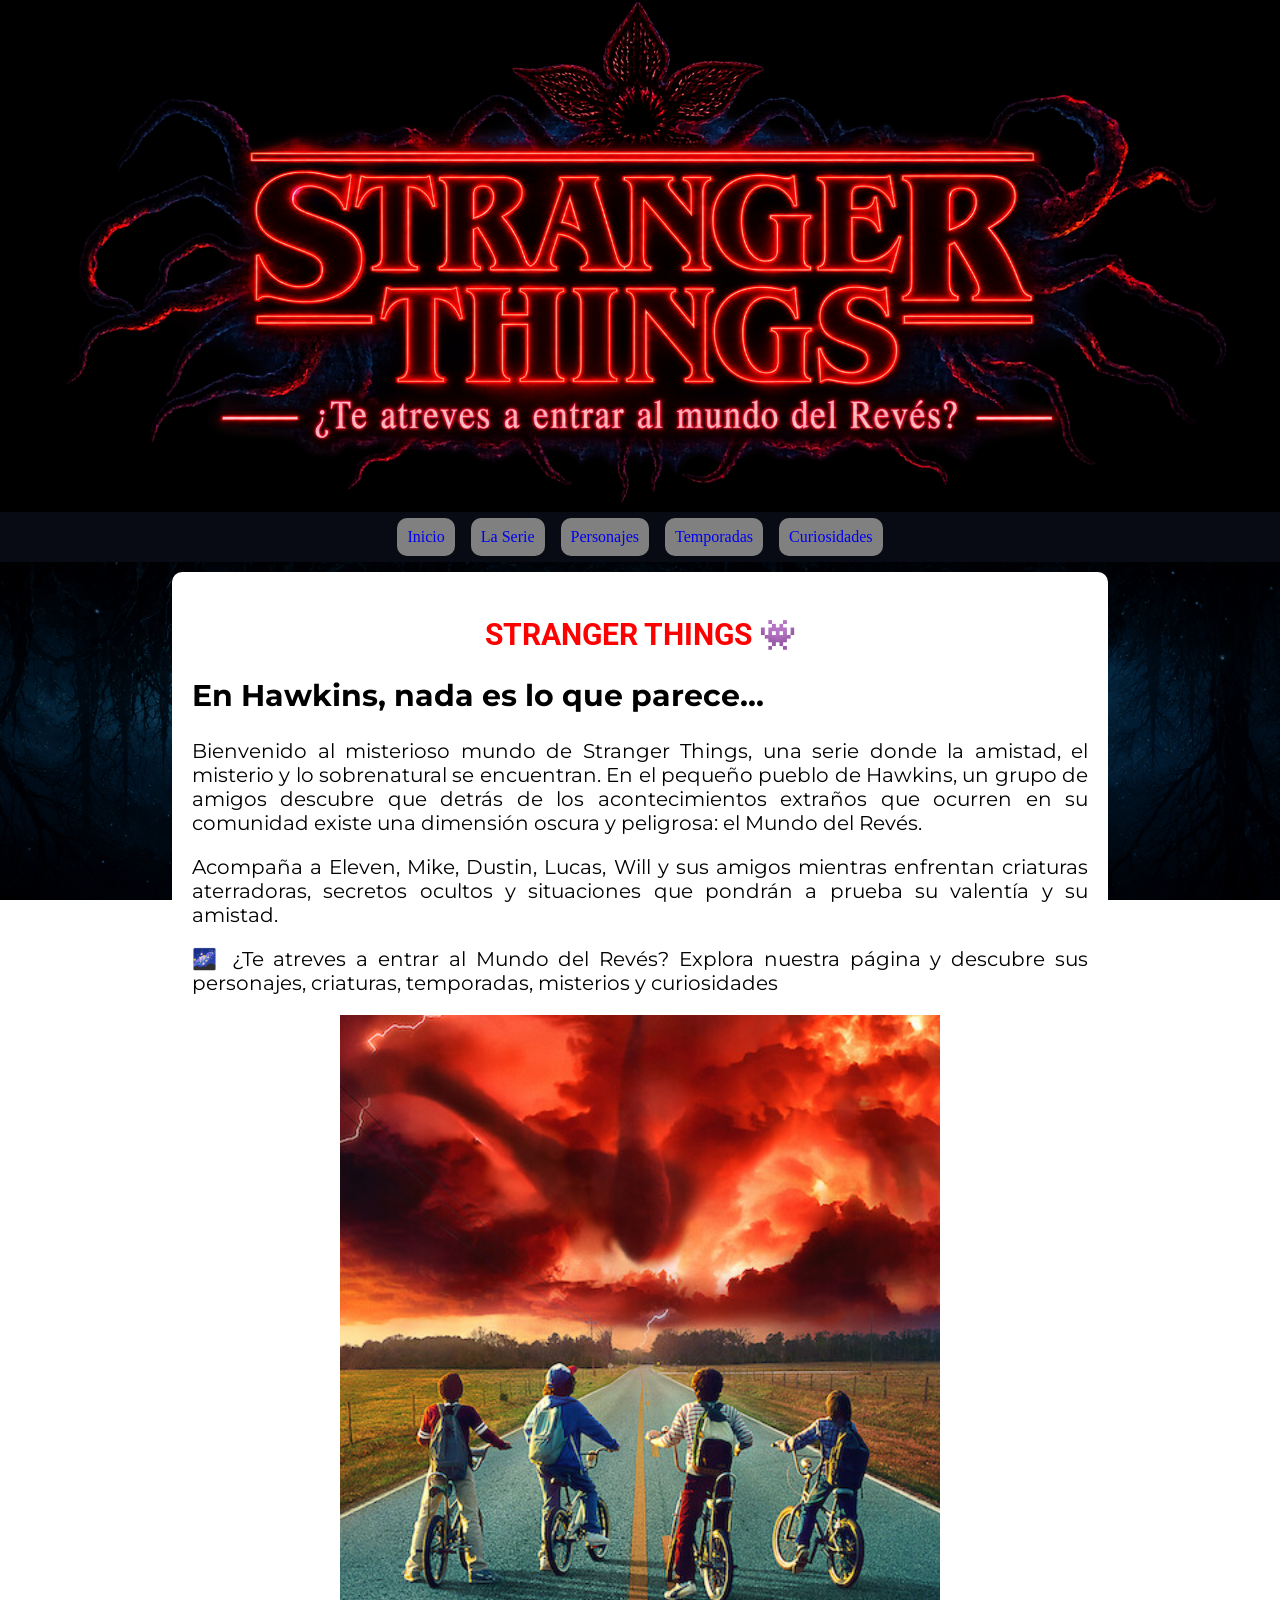
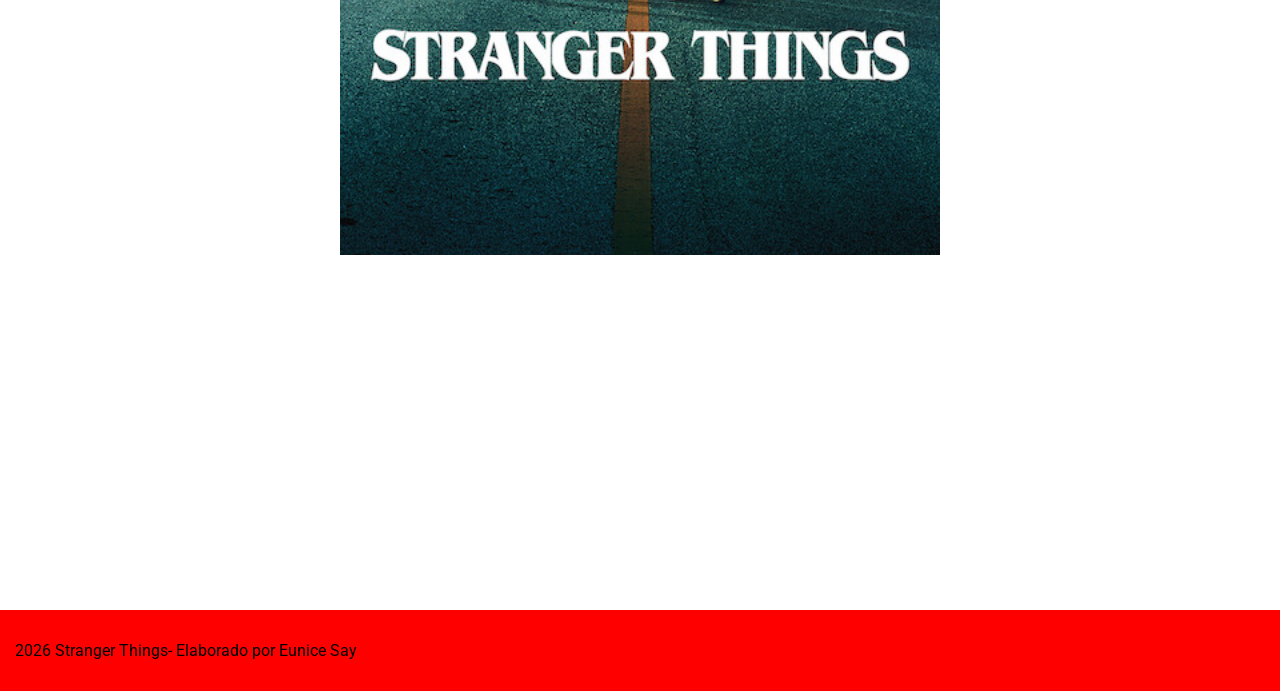
<file: index.html>
<!DOCTYPE html>
<html lang="es">
<head>
<meta charset="UTF-8">
<link href="https://fonts.googleapis.com/css2?family=Roboto&family=Montserrat: wght@400;600;700&display=swap"
rel="stylesheet">
<link rel="stylesheet" href="css/estilos.css">
<title>Stranger Things</title>
</head>
<body>
<header>
<div class="logo">
<div class="cabecera">
<img src="img/Cabecera.png" alt="Cabecera">
</div>
</header>
<nav>

<a href="index.html">Inicio</a>
<a href="laserie.html">La Serie</a>
<a href="personajes.html">Personajes</a>
<a href="temporadas.html">Temporadas</a>
<a href="curiosidades.html">Curiosidades</a>
</nav>
<section>
<h1>STRANGER THINGS 👾</h1>

<h2>En Hawkins, nada es lo que parece...</h2>

<p>Bienvenido al misterioso mundo de Stranger Things, una serie donde la amistad, el misterio y lo sobrenatural se encuentran.
En el pequeño pueblo de Hawkins, un grupo de amigos descubre que detrás de los acontecimientos extraños que ocurren en su comunidad existe una dimensión oscura y peligrosa: el Mundo del Revés.</p>

<p>Acompaña a Eleven, Mike, Dustin, Lucas, Will y sus amigos mientras enfrentan criaturas aterradoras, secretos ocultos y situaciones que pondrán a prueba su valentía y su amistad.</p>

<p>🌌 ¿Te atreves a entrar al Mundo del Revés?
Explora nuestra página y descubre sus personajes, criaturas, temporadas, misterios y curiosidades</p>

<div class="centrar">
<img src="img/Stranger.jpg" alt="Stranger"/> 
</div>

<div class="centrar"> 
<iframe class="video"
src="https://www.youtube.com/embed/Wre1F5YyIlA?si=bUWKlKGlQ89X0-TE" title="video sobre la serie" 
allowfullscreen>

</iframe>
</div>

</section>
<footer>
<p> 2026 Stranger Things- Elaborado por Eunice Say </p>
</footer>
</body>
</html>
</file>
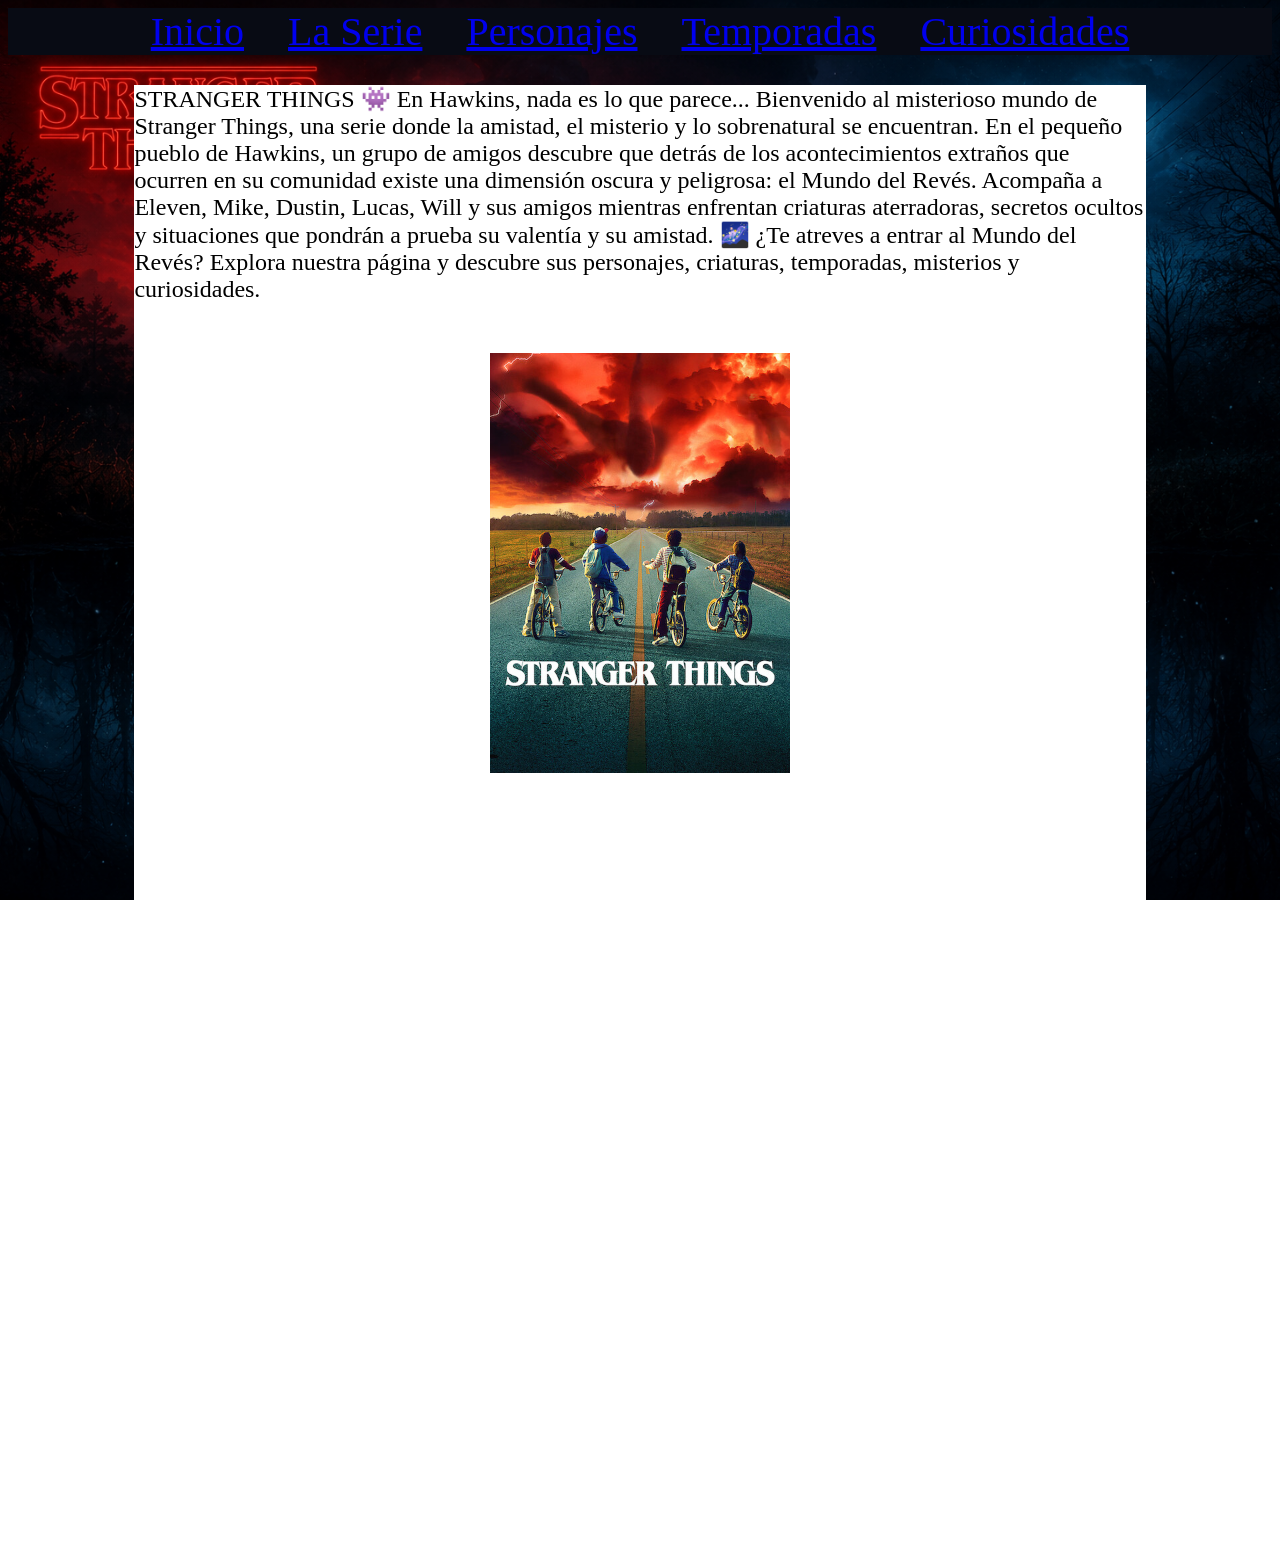
<file: Index.html>
<!DOCTYPE html>
<html>
<head>
<title>Stranger Things</title>
<style>
nav {
width:100%;
text-align:center;
background-color:#080B14;
 }
label{
padding:20px;
font-size:2.5em;
}
body {
background-image:url(img/Fondo.png);
background-attachment:fixed;
background-size: cover;
background-repeat: no-repeat;
background-position: center;
}
section {
background-color:white;
width:80%;
margin:auto;
margin-top:30px;
font-size:1.5em;
text-aling:justify;
}
</style>
</head>
<body>
<nav>

<label><a href="Index.html">Inicio</a></label>
<label><a href="La serie.html">La Serie</a></label>
<label><a href="Personajes.html">Personajes</a></label>
<label><a href="Temporadas.html">Temporadas</a></label>
<label><a href="Curiosidades.html">Curiosidades</a></label>
</nav>
<section>
STRANGER THINGS 👾

En Hawkins, nada es lo que parece...

Bienvenido al misterioso mundo de Stranger Things, una serie donde la amistad, el misterio y lo sobrenatural se encuentran.
En el pequeño pueblo de Hawkins, un grupo de amigos descubre que detrás de los acontecimientos extraños que ocurren en su comunidad existe una dimensión oscura y peligrosa: el Mundo del Revés.

Acompaña a Eleven, Mike, Dustin, Lucas, Will y sus amigos mientras enfrentan criaturas aterradoras, secretos ocultos y situaciones que pondrán a prueba su valentía y su amistad.

🌌 ¿Te atreves a entrar al Mundo del Revés?
Explora nuestra página y descubre sus personajes, criaturas, temporadas, misterios y curiosidades.

<div style="text-align:center;">
<img style="width:300px; padding:50px;"
<img src="img/Stranger.jpg" alt="Stranger"/>
<div style="text-align:center;">
<iframe src="https://assets.pinterest.com/ext/embed.html?id=42995371469376990" height="714" width="345" frameborder="0" scrolling="no" ></iframe>
</section>

</body>
</html>
</file>
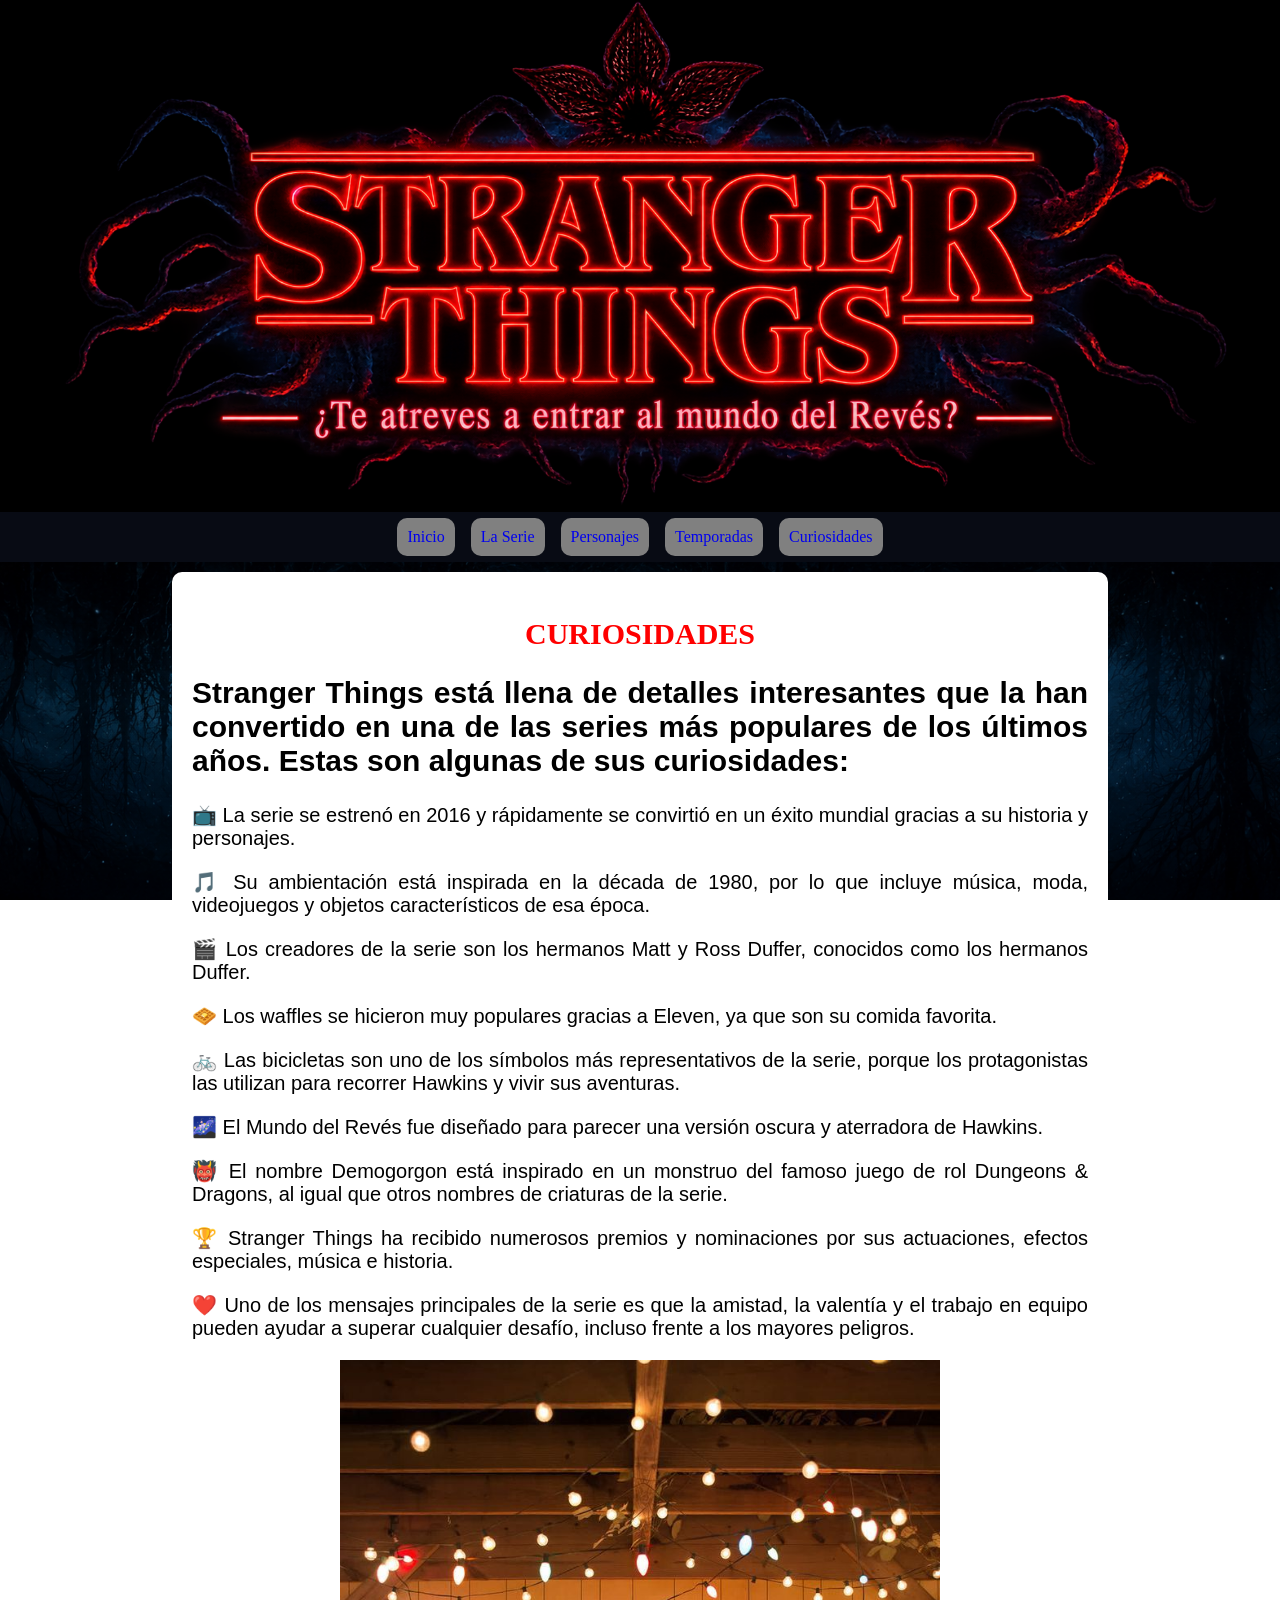
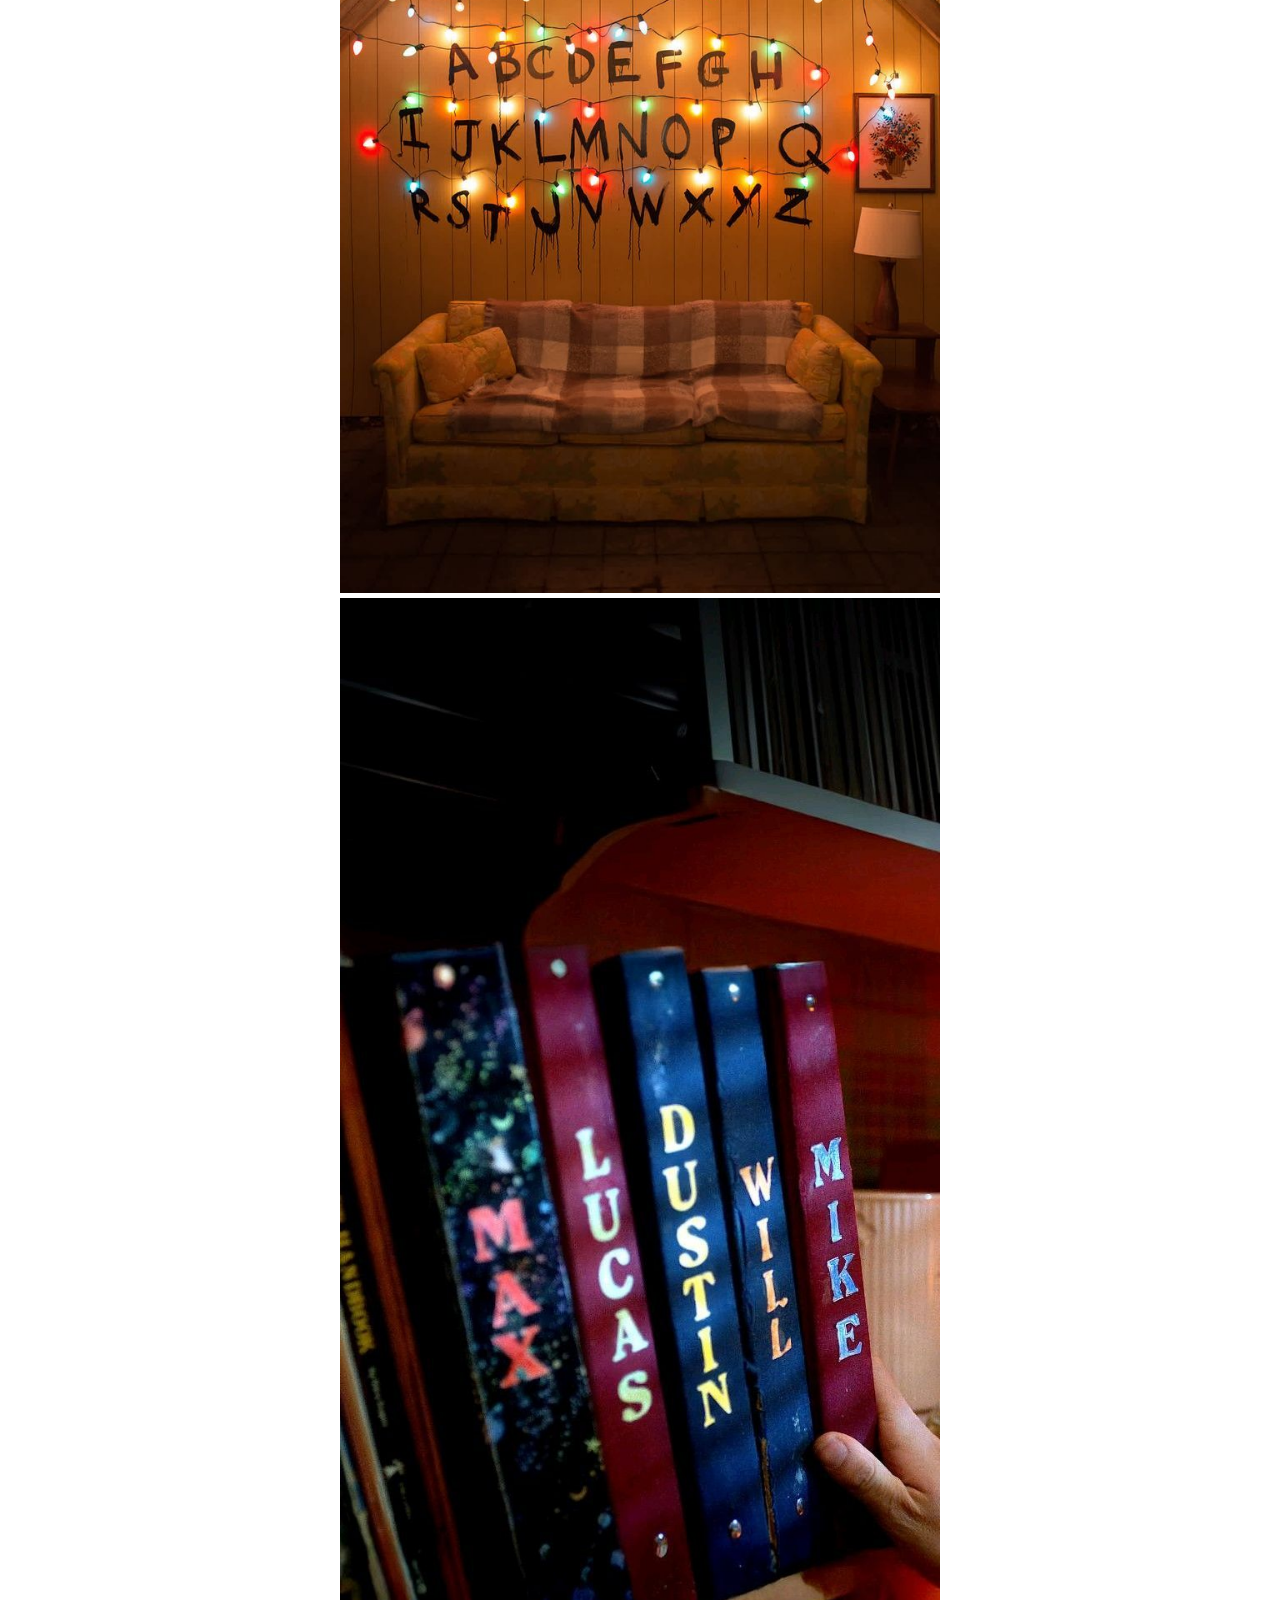
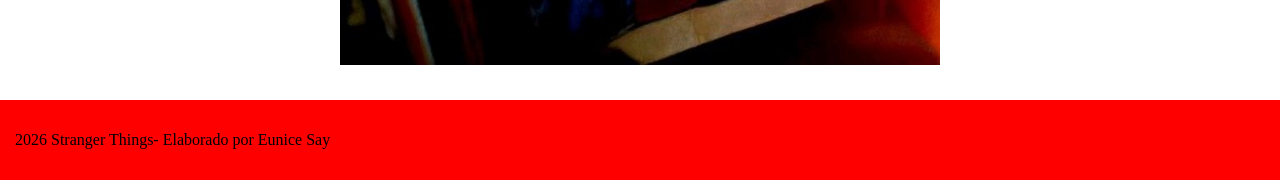
<file: curiosidades.html>
<!DOCTYPE html>
<html lang="es">
<head>
<meta charset="UTF-8">
<meta name="viewport" content="width=device-width, initial-scale=1.0>
<link href="https://fonts.googleapis.com/css2?family=Roboto&family=Montserrat: wght@400;600;700&display=swap"
rel="stylesheet">
<link rel="stylesheet" href="css/estilos.css">
<title>Stranger Things</title>
</head>
<body>
<header>
<div class="logo">
<div class="cabecera">
<img src="img/Cabecera.png" alt="Cabecera">
</div>
</header>
<nav>

<a href="index.html">Inicio</a>
<a href="laserie.html">La Serie</a>
<a href="personajes.html">Personajes</a>
<a href="temporadas.html">Temporadas</a>
<a href="curiosidades.html">Curiosidades</a>
</nav>
<section> 
<h1>CURIOSIDADES</h1>

<h2>Stranger Things está llena de detalles interesantes que la han convertido en una de las series más populares de los últimos años. Estas son algunas de sus curiosidades:</h2>

<p>📺 La serie se estrenó en 2016 y rápidamente se convirtió en un éxito mundial gracias a su historia y personajes.</p>
<p>🎵 Su ambientación está inspirada en la década de 1980, por lo que incluye música, moda, videojuegos y objetos característicos de esa época.</p>
<p>🎬 Los creadores de la serie son los hermanos Matt y Ross Duffer, conocidos como los hermanos Duffer.</p>
<p>🧇 Los waffles se hicieron muy populares gracias a Eleven, ya que son su comida favorita.</p>
<p>🚲 Las bicicletas son uno de los símbolos más representativos de la serie, porque los protagonistas las utilizan para recorrer Hawkins y vivir sus aventuras.</p>
<p>🌌 El Mundo del Revés fue diseñado para parecer una versión oscura y aterradora de Hawkins.</p>
<p>👹 El nombre Demogorgon está inspirado en un monstruo del famoso juego de rol Dungeons & Dragons, al igual que otros nombres de criaturas de la serie.</p>
<p>🏆 Stranger Things ha recibido numerosos premios y nominaciones por sus actuaciones, efectos especiales, música e historia.</p>
<p>❤️ Uno de los mensajes principales de la serie es que la amistad, la valentía y el trabajo en equipo pueden ayudar a superar cualquier desafío, incluso frente a los mayores peligros.</p>


<div class="centrar">
<img src="img/20.jpg" alt="20"/>
</div>
<div class="centrar">
<img src="img/10.jpg" alt="10"/>
</div>

<div style="text-align:center;">

</section>
<footer>
<p> 2026 Stranger Things- Elaborado por Eunice Say </p>
</footer>

</body>
</html>
</file>
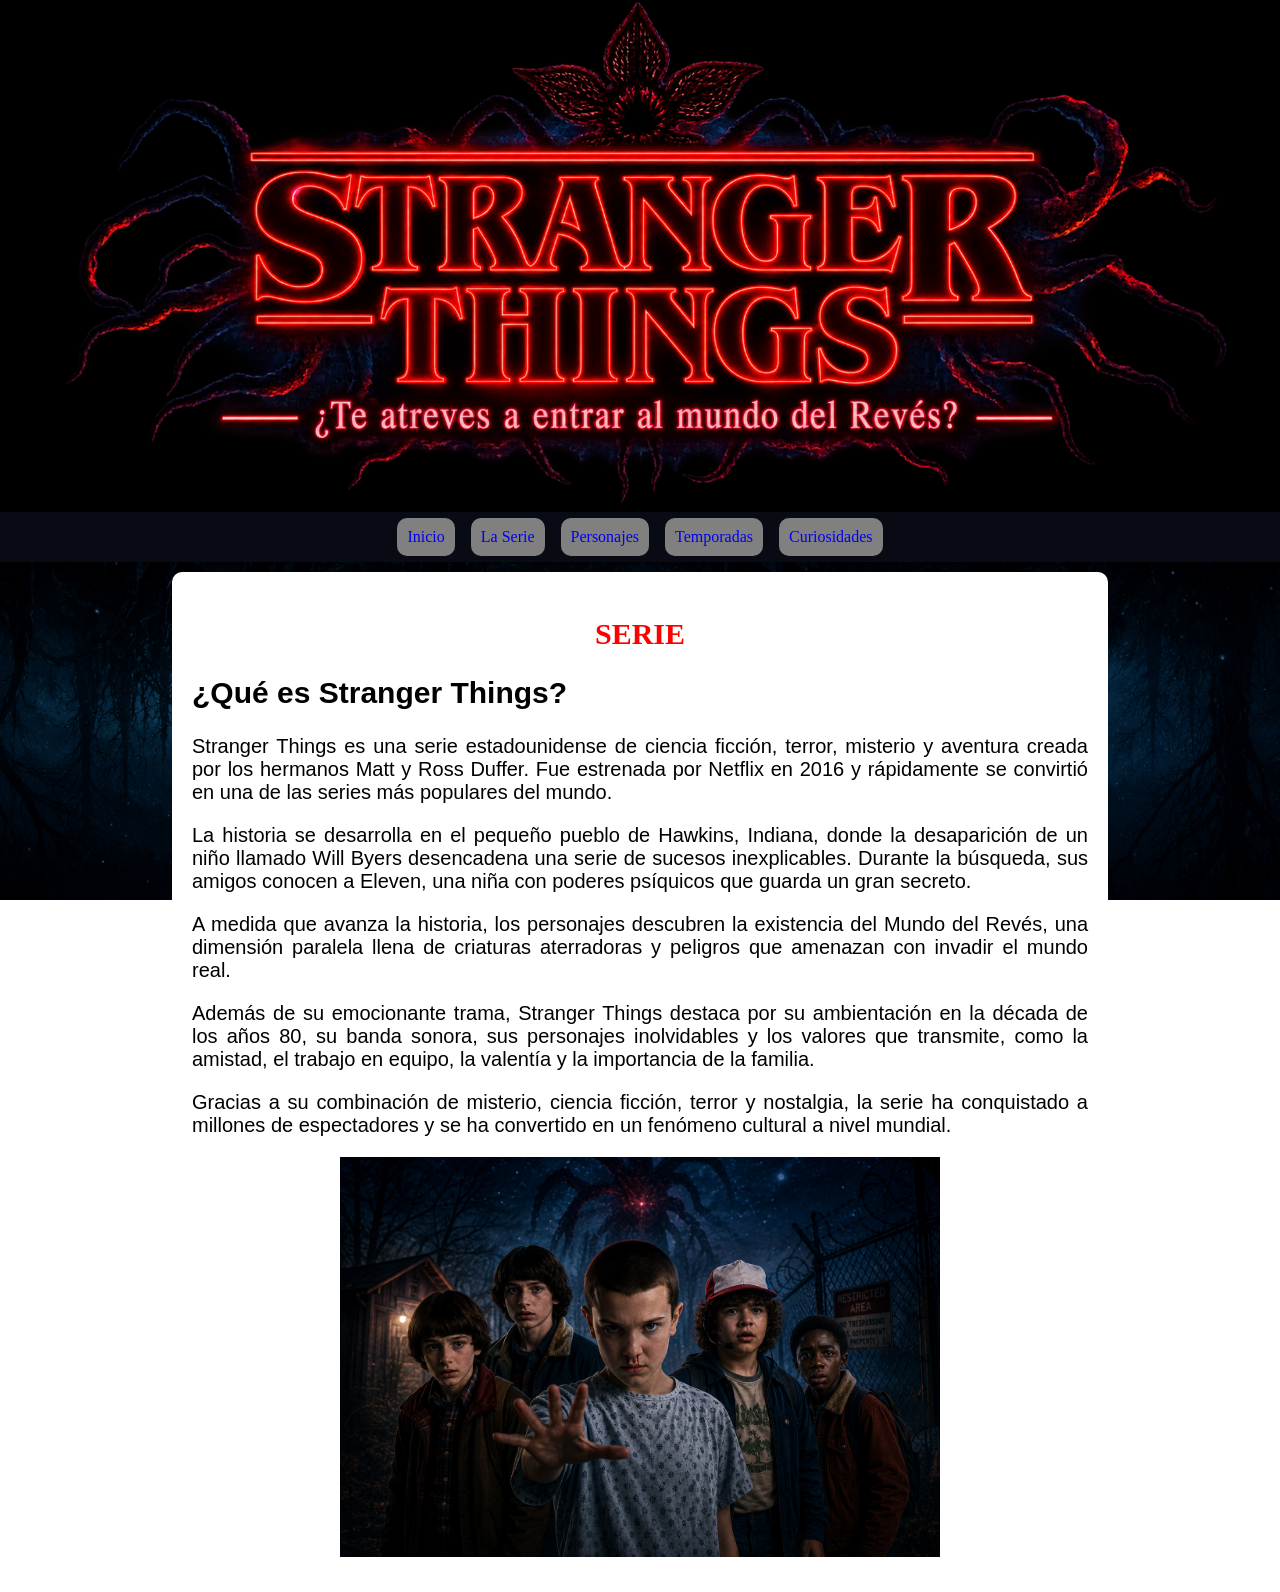
<file: laserie.html>
<!DOCTYPE html>
<html lang="es">
<head>
<meta charset="UTF-8">
<meta name="viewport" content="width=device-width, initial-scale=1.0>
<link href="https://fonts.googleapis.com/css2?family=Roboto&family=Montserrat: wght@400;600;700&display=swap"
rel="stylesheet">
<link rel="stylesheet" href="css/estilos.css">
<title>Stranger Things</title>
</head>
<body>
<header>
<div class="logo">
<div class="cabecera">
<img src="img/Cabecera.png" alt="Cabecera">
</div>
</header>
<nav>

<a href="index.html">Inicio</a>
<a href="laserie.html">La Serie</a>
<a href="personajes.html">Personajes</a>
<a href="temporadas.html">Temporadas</a>
<a href="curiosidades.html">Curiosidades</a>
</nav>
<section>
<h1> SERIE</h1>

<h2>¿Qué es Stranger Things?</h2>

<p>Stranger Things es una serie estadounidense de ciencia ficción, terror, misterio y aventura creada por los hermanos Matt y Ross Duffer. Fue estrenada por Netflix en 2016 y rápidamente se convirtió en una de las series más populares del mundo.</p>

<p>La historia se desarrolla en el pequeño pueblo de Hawkins, Indiana, donde la desaparición de un niño llamado Will Byers desencadena una serie de sucesos inexplicables. Durante la búsqueda, sus amigos conocen a Eleven, una niña con poderes psíquicos que guarda un gran secreto.</p>

<p>A medida que avanza la historia, los personajes descubren la existencia del Mundo del Revés, una dimensión paralela llena de criaturas aterradoras y peligros que amenazan con invadir el mundo real.</p>

<p>Además de su emocionante trama, Stranger Things destaca por su ambientación en la década de los años 80, su banda sonora, sus personajes inolvidables y los valores que transmite, como la amistad, el trabajo en equipo, la valentía y la importancia de la familia.</p>

<p>Gracias a su combinación de misterio, ciencia ficción, terror y nostalgia, la serie ha conquistado a millones de espectadores y se ha convertido en un fenómeno cultural a nivel mundial.</p>


<div class="centrar">
<img src="img/Stranger.png" alt="Stranger"/>
</div>
<div style="text-align:center;">
<iframe src="/iframe>

</section>
<footer>
<p> 2026 Stranger Things- Elaborado por Eunice Say </p>
</footer>
</body>
</html>
</file>
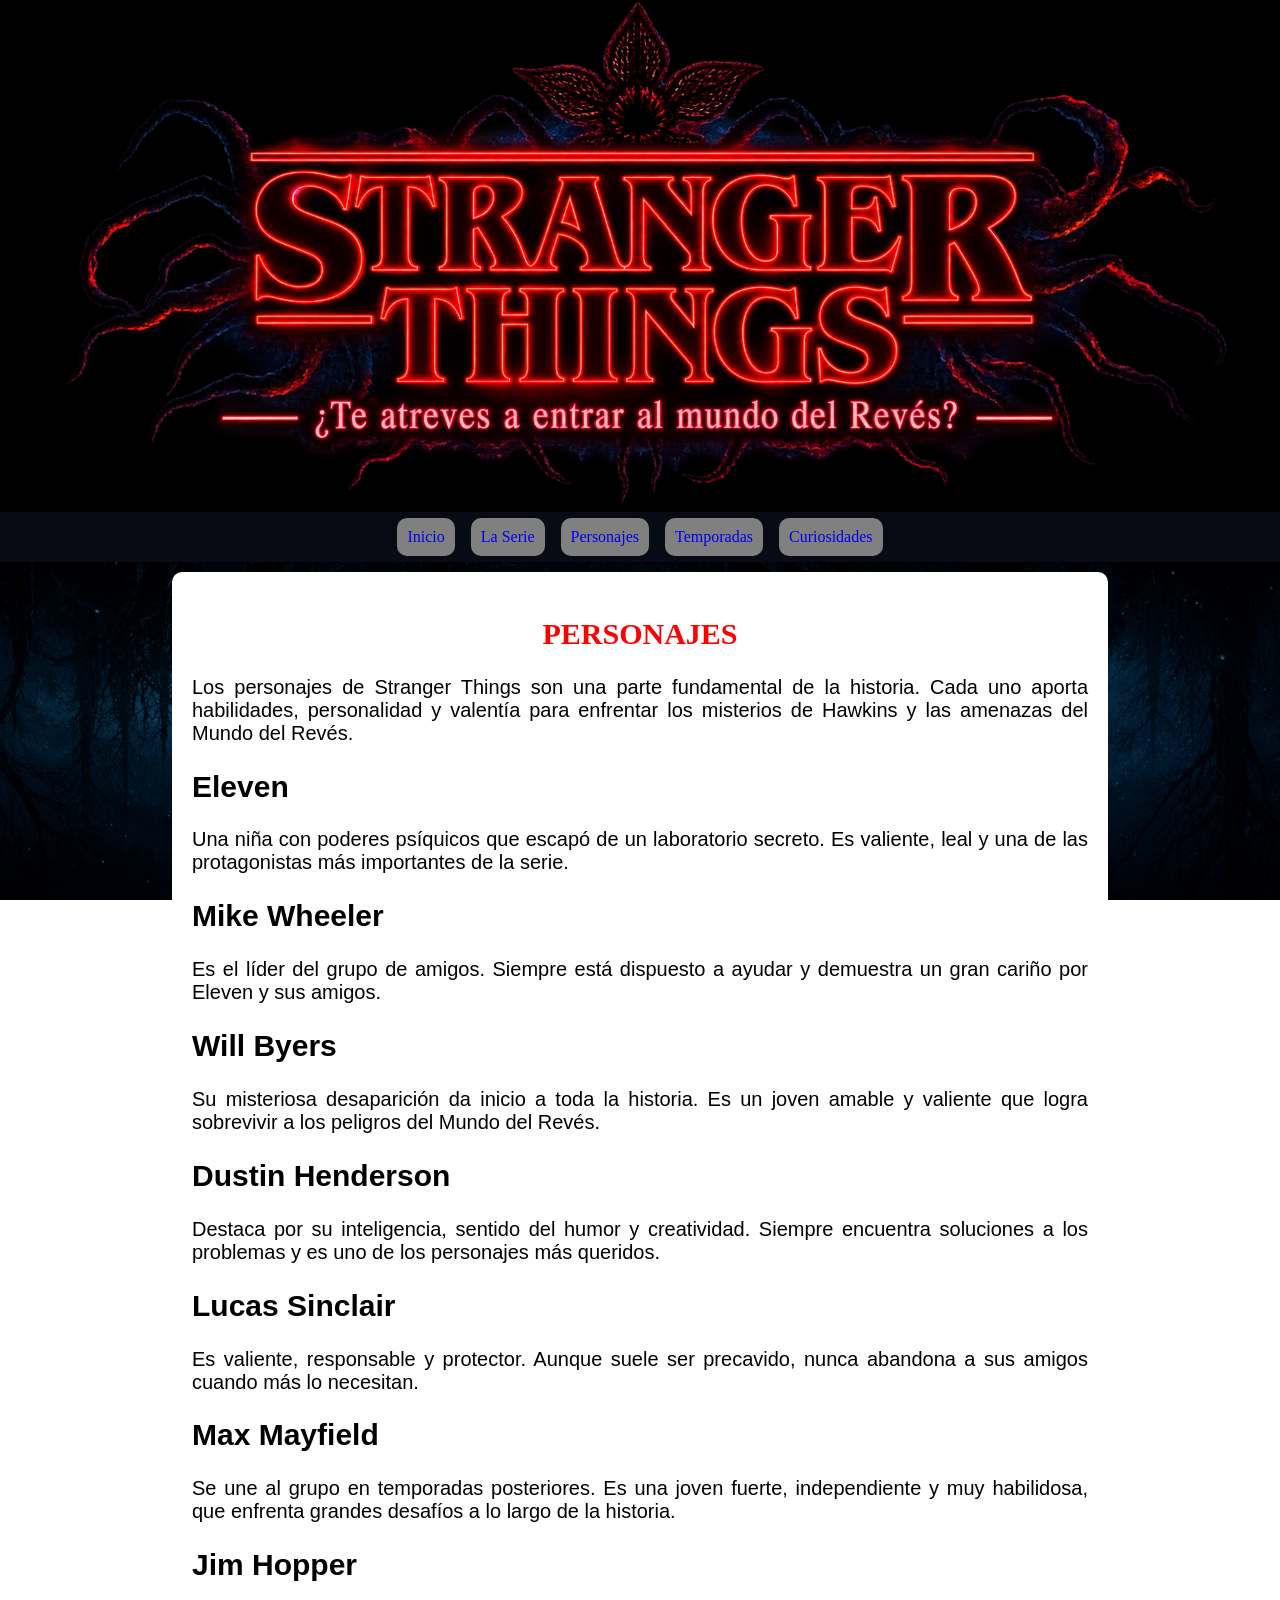
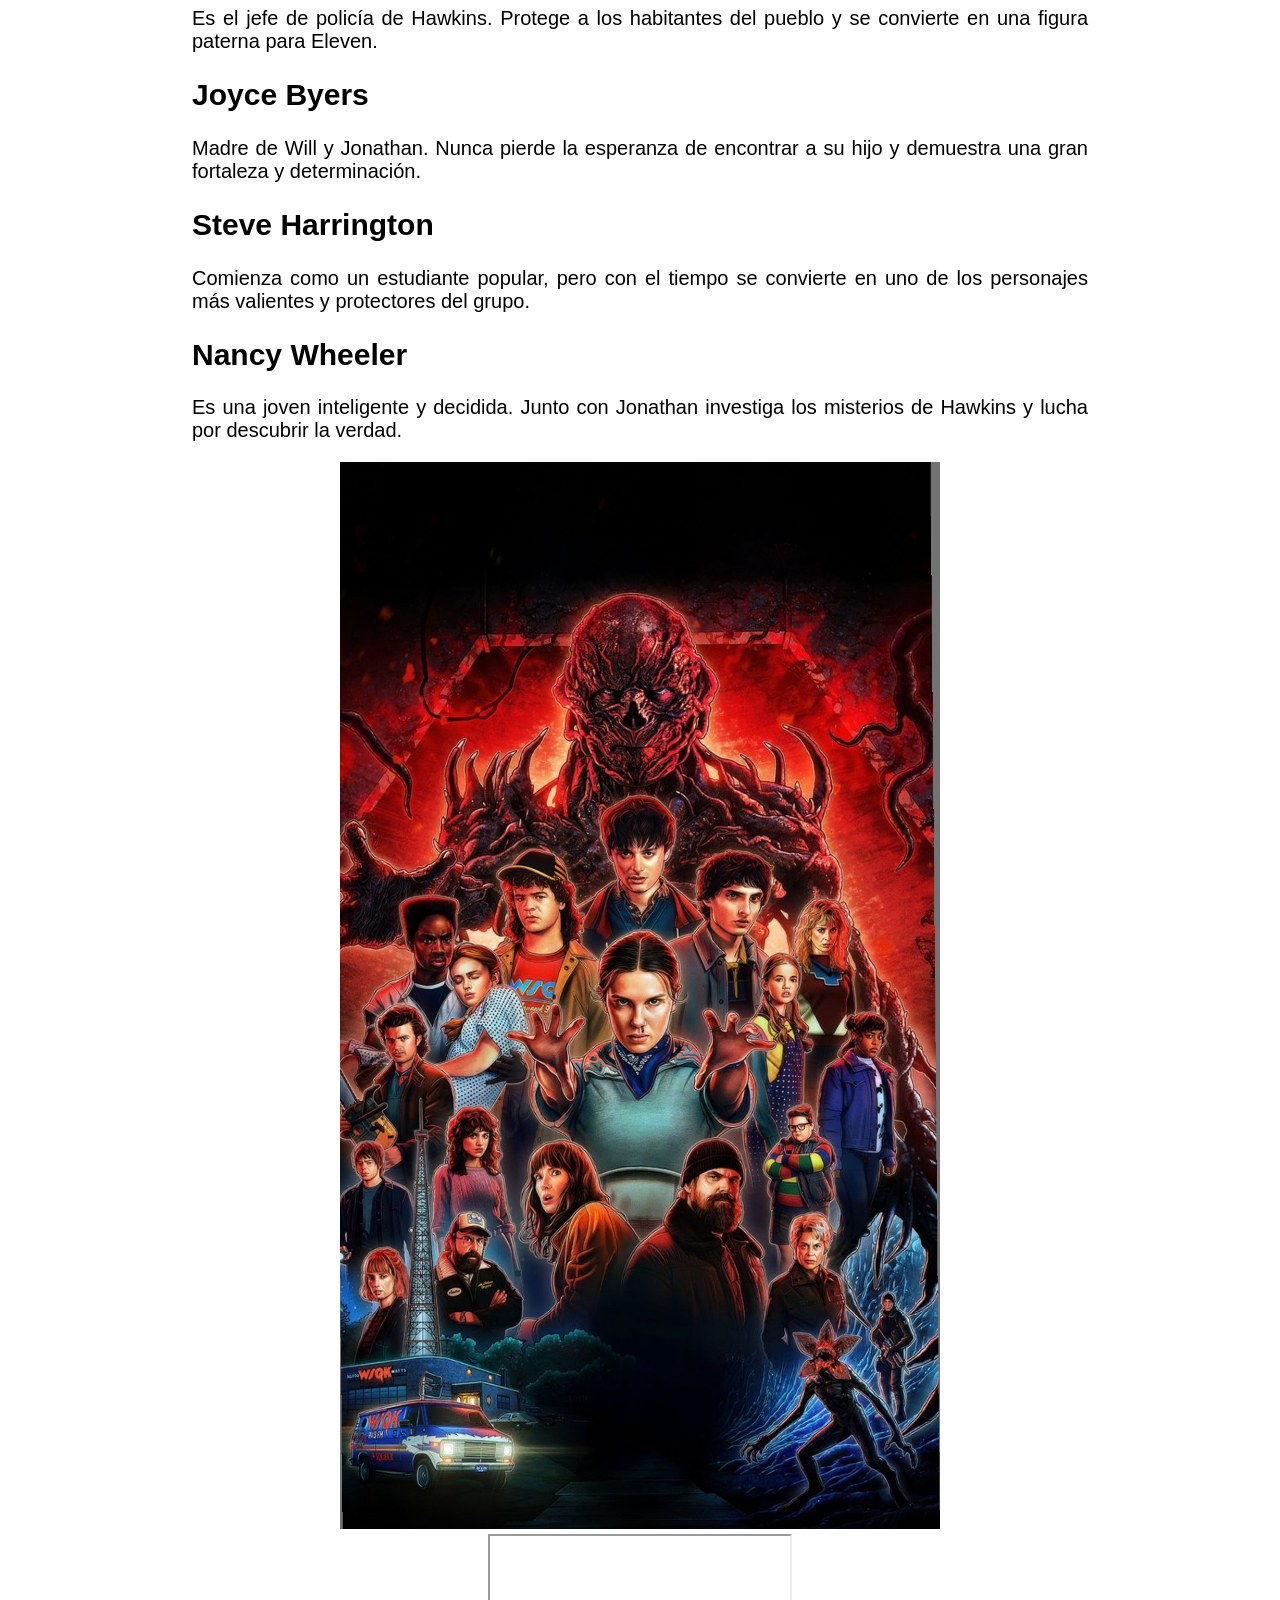
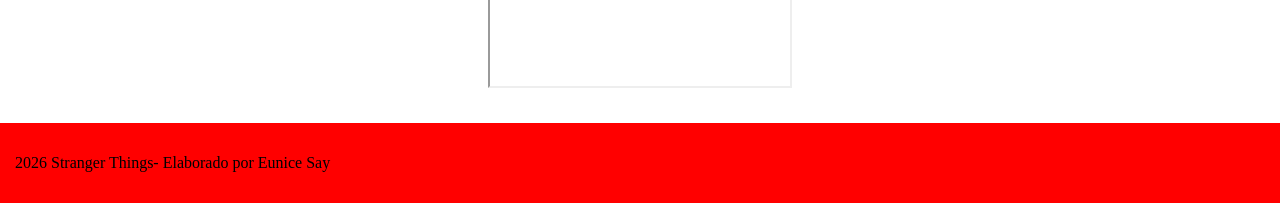
<file: personajes.html>
<!DOCTYPE html>
<html lang="es">
<head>
<meta charset="UTF-8">
<meta name="viewport" content="width=device-width, initial-scale=1.0>
<link href="https://fonts.googleapis.com/css2?family=Roboto&family=Montserrat: wght@400;600;700&display=swap"
rel="stylesheet">
<link rel="stylesheet" href="css/estilos.css">
<title>Stranger Things</title>
</head>
<body>
<header>
<div class="logo">
<div class="cabecera">
<img src="img/Cabecera.png" alt="Cabecera">
</div>
</header>
<nav>

<a href="index.html">Inicio</a>
<a href="laserie.html">La Serie</a>
<a href="personajes.html">Personajes</a>
<a href="temporadas.html">Temporadas</a>
<a href="curiosidades.html">Curiosidades</a>
</nav>
<section>
<h1> PERSONAJES </h1>

<p>Los personajes de Stranger Things son una parte fundamental de la historia. Cada uno aporta habilidades, personalidad y valentía para enfrentar los misterios de Hawkins y las amenazas del Mundo del Revés.</p>

<h2>Eleven</h2>
</p>Una niña con poderes psíquicos que escapó de un laboratorio secreto. Es valiente, leal y una de las protagonistas más importantes de la serie.</p>

<h2>Mike Wheeler</h2>
<p>Es el líder del grupo de amigos. Siempre está dispuesto a ayudar y demuestra un gran cariño por Eleven y sus amigos.</p>

<h2>Will Byers</h2>
<p>Su misteriosa desaparición da inicio a toda la historia. Es un joven amable y valiente que logra sobrevivir a los peligros del Mundo del Revés.</p>

<h2>Dustin Henderson</h2>
<p>Destaca por su inteligencia, sentido del humor y creatividad. Siempre encuentra soluciones a los problemas y es uno de los personajes más queridos.</p>

<h2>Lucas Sinclair</h2>
<p>Es valiente, responsable y protector. Aunque suele ser precavido, nunca abandona a sus amigos cuando más lo necesitan.</p>

<h2>Max Mayfield</h2>
<p>Se une al grupo en temporadas posteriores. Es una joven fuerte, independiente y muy habilidosa, que enfrenta grandes desafíos a lo largo de la historia.</p>

<h2>Jim Hopper</h2>
<p>Es el jefe de policía de Hawkins. Protege a los habitantes del pueblo y se convierte en una figura paterna para Eleven.</p>

<h2>Joyce Byers</h2>
<p>Madre de Will y Jonathan. Nunca pierde la esperanza de encontrar a su hijo y demuestra una gran fortaleza y determinación.</p>

<h2>Steve Harrington</h2>
<p>Comienza como un estudiante popular, pero con el tiempo se convierte en uno de los personajes más valientes y protectores del grupo.</p>

<h2>Nancy Wheeler</h2>
<p>Es una joven inteligente y decidida. Junto con Jonathan investiga los misterios de Hawkins y lucha por descubrir la verdad.</p>

</div>
<div class="centrar">
<img src="img/11.png" alt="11"/>
</div>
<div class="centrar">
<iframe src="https://assets.pinterest.com/ext/embed.html?id=289356344853387547" title="video de personajes"
allowfullscreen>

</iframe>
</div>

</section>
<footer>
<p> 2026 Stranger Things- Elaborado por Eunice Say </p>
</footer>
</body>
</html>
</file>
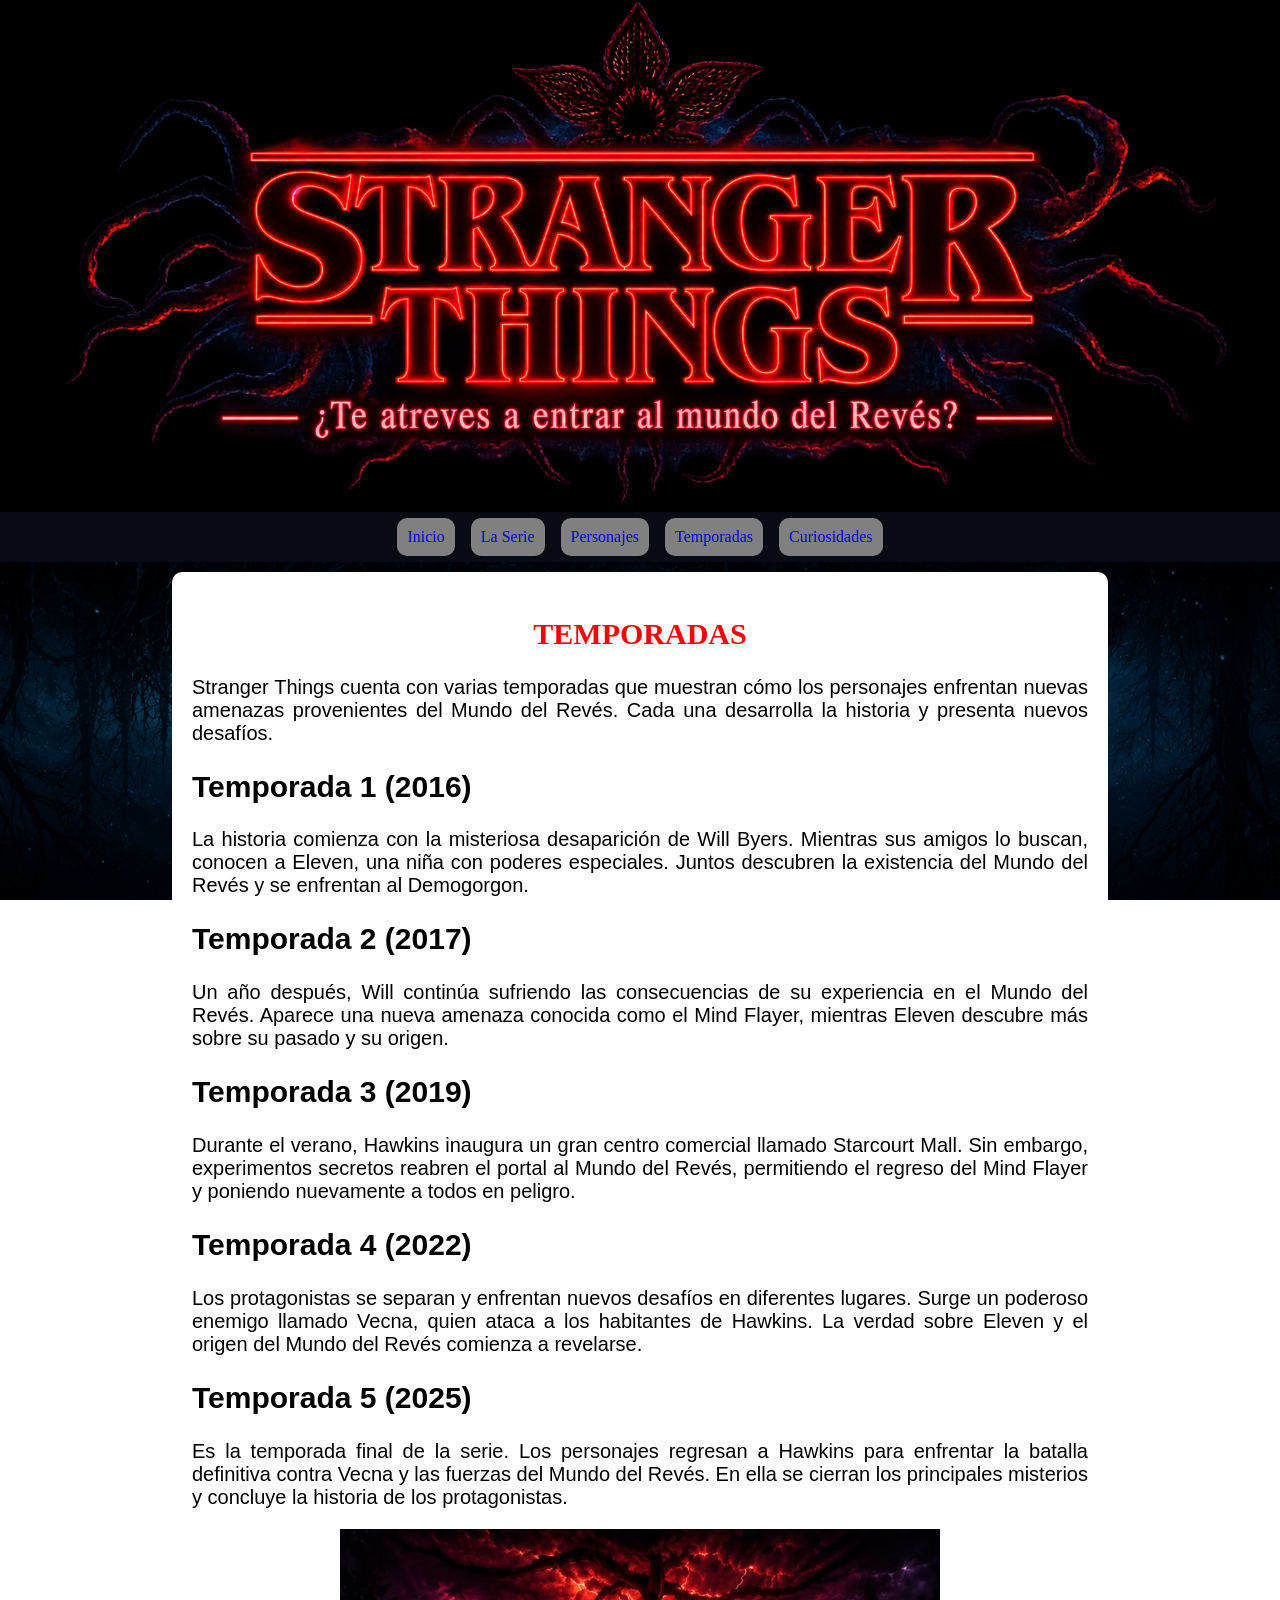
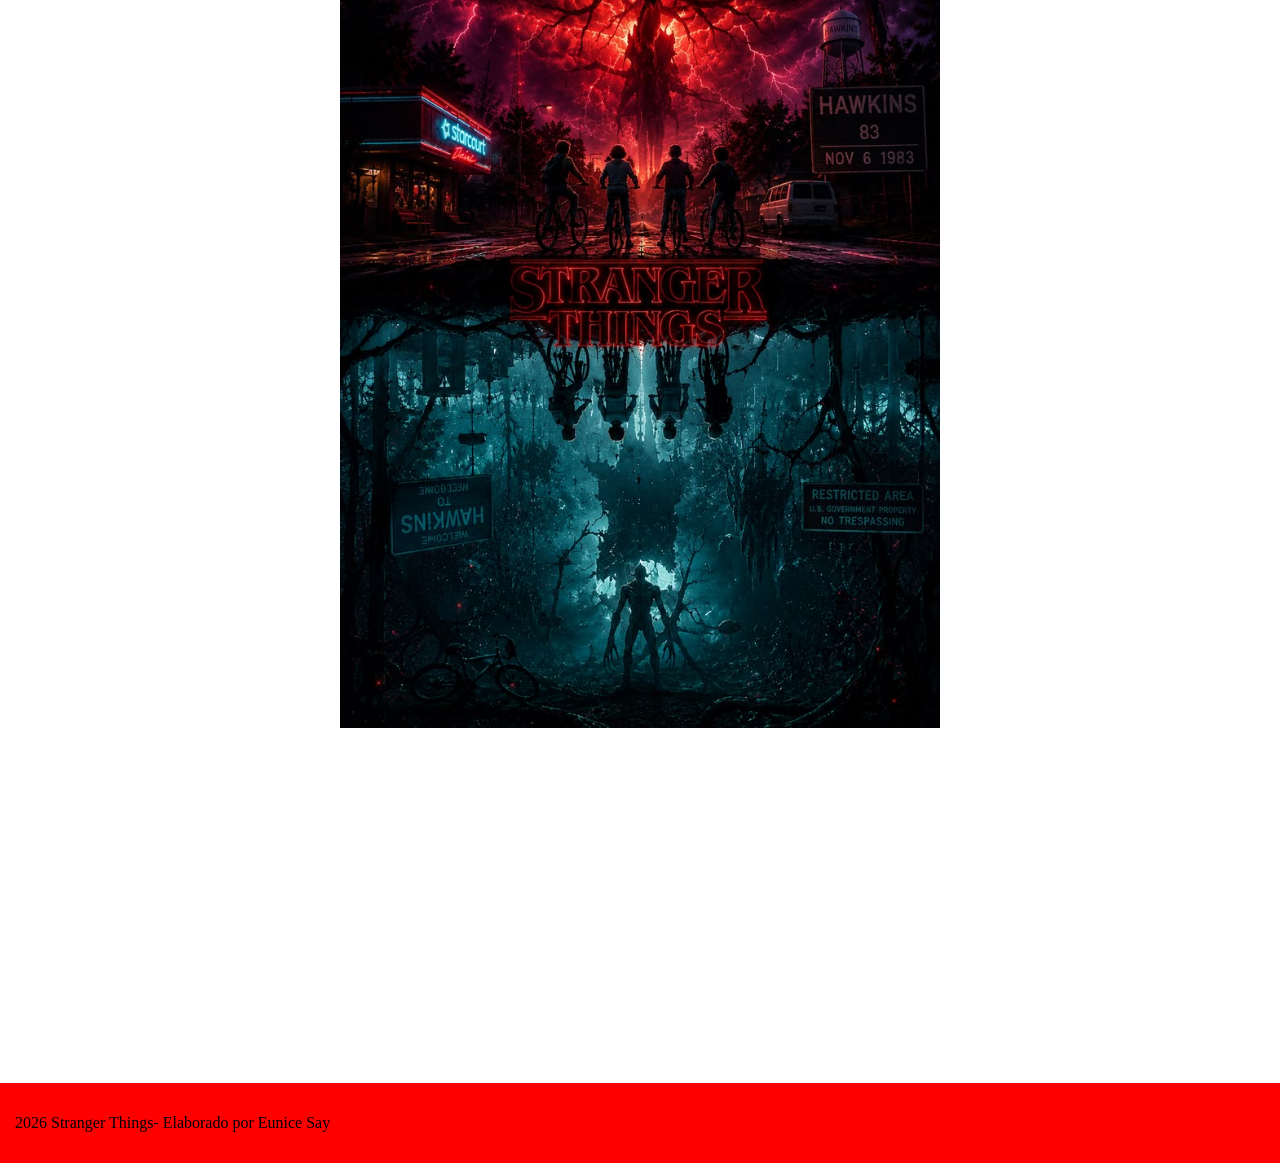
<file: temporadas.html>
<!DOCTYPE html>
<html lang="es">
<head>
<meta charset="UTF-8">
<meta name="viewport" content="width=device-width, initial-scale=1.0>
<link href="https://fonts.googleapis.com/css2?family=Roboto&family=Montserrat: wght@400;600;700&display=swap"
rel="stylesheet">
<link rel="stylesheet" href="css/estilos.css">
<title>Stranger Things</title>
</head>
<body>
<header>
<div class="logo">
<div class="cabecera">
<img src="img/Cabecera.png" alt="Cabecera">
</div>
</header>
<nav>

<a href="index.html">Inicio</a>
<a href="laserie.html">La Serie</a>
<a href="personajes.html">Personajes</a>
<a href="temporadas.html">Temporadas</a>
<a href="curiosidades.html">Curiosidades</a>
</nav>
<section>

<h1>TEMPORADAS</h1>

<p>Stranger Things cuenta con varias temporadas que muestran cómo los personajes enfrentan nuevas amenazas provenientes del Mundo del Revés. Cada una desarrolla la historia y presenta nuevos desafíos.<p/>

<h2>Temporada 1 (2016)</h2>
<p>La historia comienza con la misteriosa desaparición de Will Byers. Mientras sus amigos lo buscan, conocen a Eleven, una niña con poderes especiales. Juntos descubren la existencia del Mundo del Revés y se enfrentan al Demogorgon.</p>

<h2>Temporada 2 (2017)</h2>
<p>Un año después, Will continúa sufriendo las consecuencias de su experiencia en el Mundo del Revés. Aparece una nueva amenaza conocida como el Mind Flayer, mientras Eleven descubre más sobre su pasado y su origen.<p/>

<h2>Temporada 3 (2019)</h2>
<p>Durante el verano, Hawkins inaugura un gran centro comercial llamado Starcourt Mall. Sin embargo, experimentos secretos reabren el portal al Mundo del Revés, permitiendo el regreso del Mind Flayer y poniendo nuevamente a todos en peligro.</p>

<h2>Temporada 4 (2022)</h2>
<p>Los protagonistas se separan y enfrentan nuevos desafíos en diferentes lugares. Surge un poderoso enemigo llamado Vecna, quien ataca a los habitantes de Hawkins. La verdad sobre Eleven y el origen del Mundo del Revés comienza a revelarse.</p>

<h2>Temporada 5 (2025)</h2>
<p>Es la temporada final de la serie. Los personajes regresan a Hawkins para enfrentar la batalla definitiva contra Vecna y las fuerzas del Mundo del Revés. En ella se cierran los principales misterios y concluye la historia de los protagonistas.</p>

<div class="centrar">
<img src="img/2060.jpg" alt="2060"/>
 </div>

<div class="centrar">
<iframe class="video"
src ="https://www.youtube.com/embed/bV0RAcuG2Ao?si=1kwk1aDGRx6fMgg3" title="video de temporadas" 
allowfullscreen>

</iframe>
</div>

</section>
<footer>
<p> 2026 Stranger Things- Elaborado por Eunice Say </p>
</footer>
</body>
</html>
</file>
<file: css/estilos.css>
header {
background-color:black;
text-align:center;
}

.logo h1 {
Width:40%;
max-width: 800 px;
margin:0;
}

.logo img{
display: block;
width: 100%;
height: auto;
margin: 0;
}

h1{
text-aling: center;
color: red;
}

nav {
width:100%;
text-align:center;
background-color:#080B14;
margin:0;
 }


nav a {
display:inline-block;
margin: 6px; /*cambia el ancho del fondo del Menu */
padding: 10px; 25px;
background-color: gray; /*color oscuro para el fondo del botón */
color:#ffffff
font-family: Montserrat, sans-serif; /* Montserrat es el texto principal, si falla va a cargar sans-serif*/
font-size: 1em;
text-decoration: none; /*Esto quita el subrayado del enlace*/
border-radius:10px; /* bordes redondeados*/ 
transition: background-color 0.3s, color 0.3s;
}

nav a:hover {
color: red; /*color del texto al pasar el cursor*/
background-color: white;
}


body {
margin: 0;
background-image:url(../img/Fondo.png);
background-attachment:fixed;
background-size: cover;
background-repeat: no-repeat;
background-position: center;
}

section {
background-color:white;
color: black;
width:70%;
max-width: 900px;
margin: 10px auto;
font-size: 20px;
padding: 20px;
border-radius: 10px;
text-align:justify;
font-family: Montserrat, sans-serif;
}

section h1{
text-align: center;
color:red;
font-family: Roboto, sans- serif;
}

.centrar {
text-align:center;
}

.centrar img {
width: 100%;
max-width:600px;
height: auto;
}
.video {

width: 100%;
max-width: 560px;
aspect-ratio: 16 / 9;
border: none;
}

footer{
background-color: red;
color: black;
text aling: center;
padding: 15px;
font-family: Roboto, sans- serif;
}

@media (max-width: 600px) {
nav a {
display: block;
width: 90%;
margin: 10px auto;
}

section{
width: 85%;
font-size: 18 px;
text-align: left;
{

.logo h1 {
font-size: 32px;
}

}
</file>
